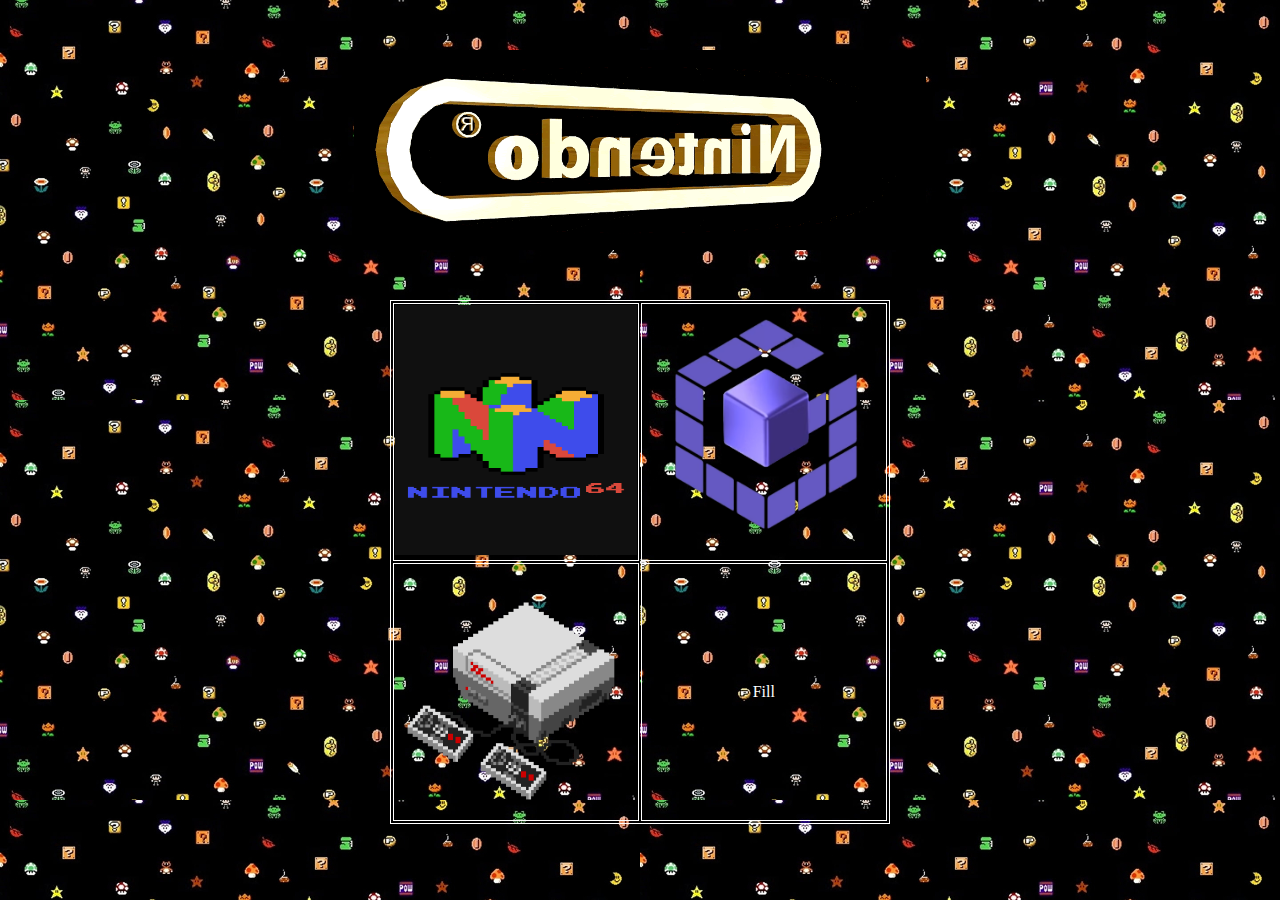
<file: index.html>
<!DOCTYPE html>
<html lang="en">
<head>
    <meta charset="UTF-8">
    <meta http-equiv="X-UA-Compatible" content="IE=edge">
    <meta name="viewport" content="width=device-width, initial-scale=1.0">
    <title>Retro Consoles</title>
    <link rel="stylesheet" href="styles/main.css">
</head>
<body>

    <div class="logo-container">
        <img src="img/nintendo-logo.gif" alt="Nintendo Logo" class="logo">
    </div>
    <div class="nav">
        <table class="mainTable">
            <tr>
                <td class="main_td"><a href="n64.html"><img src="img/nintendo-nav-logo.png" alt="Nintendo 64 Logo"></a></td>
                <td class="main_td"><a href="gamecube.html"><img src="img/gc-nav-logo.png" alt="Gamecube Logo"></a></td>
            </tr>
            <tr>
                <td class="main_td"><a href="NES.html"><img src="img/NES_console.png" alt="Nintendo Entertainment System"></a></td>
                <td class="main_td"><a>Fill</a></td>
            </tr>
        </table>
    </div>
</body>
</html>
</file>
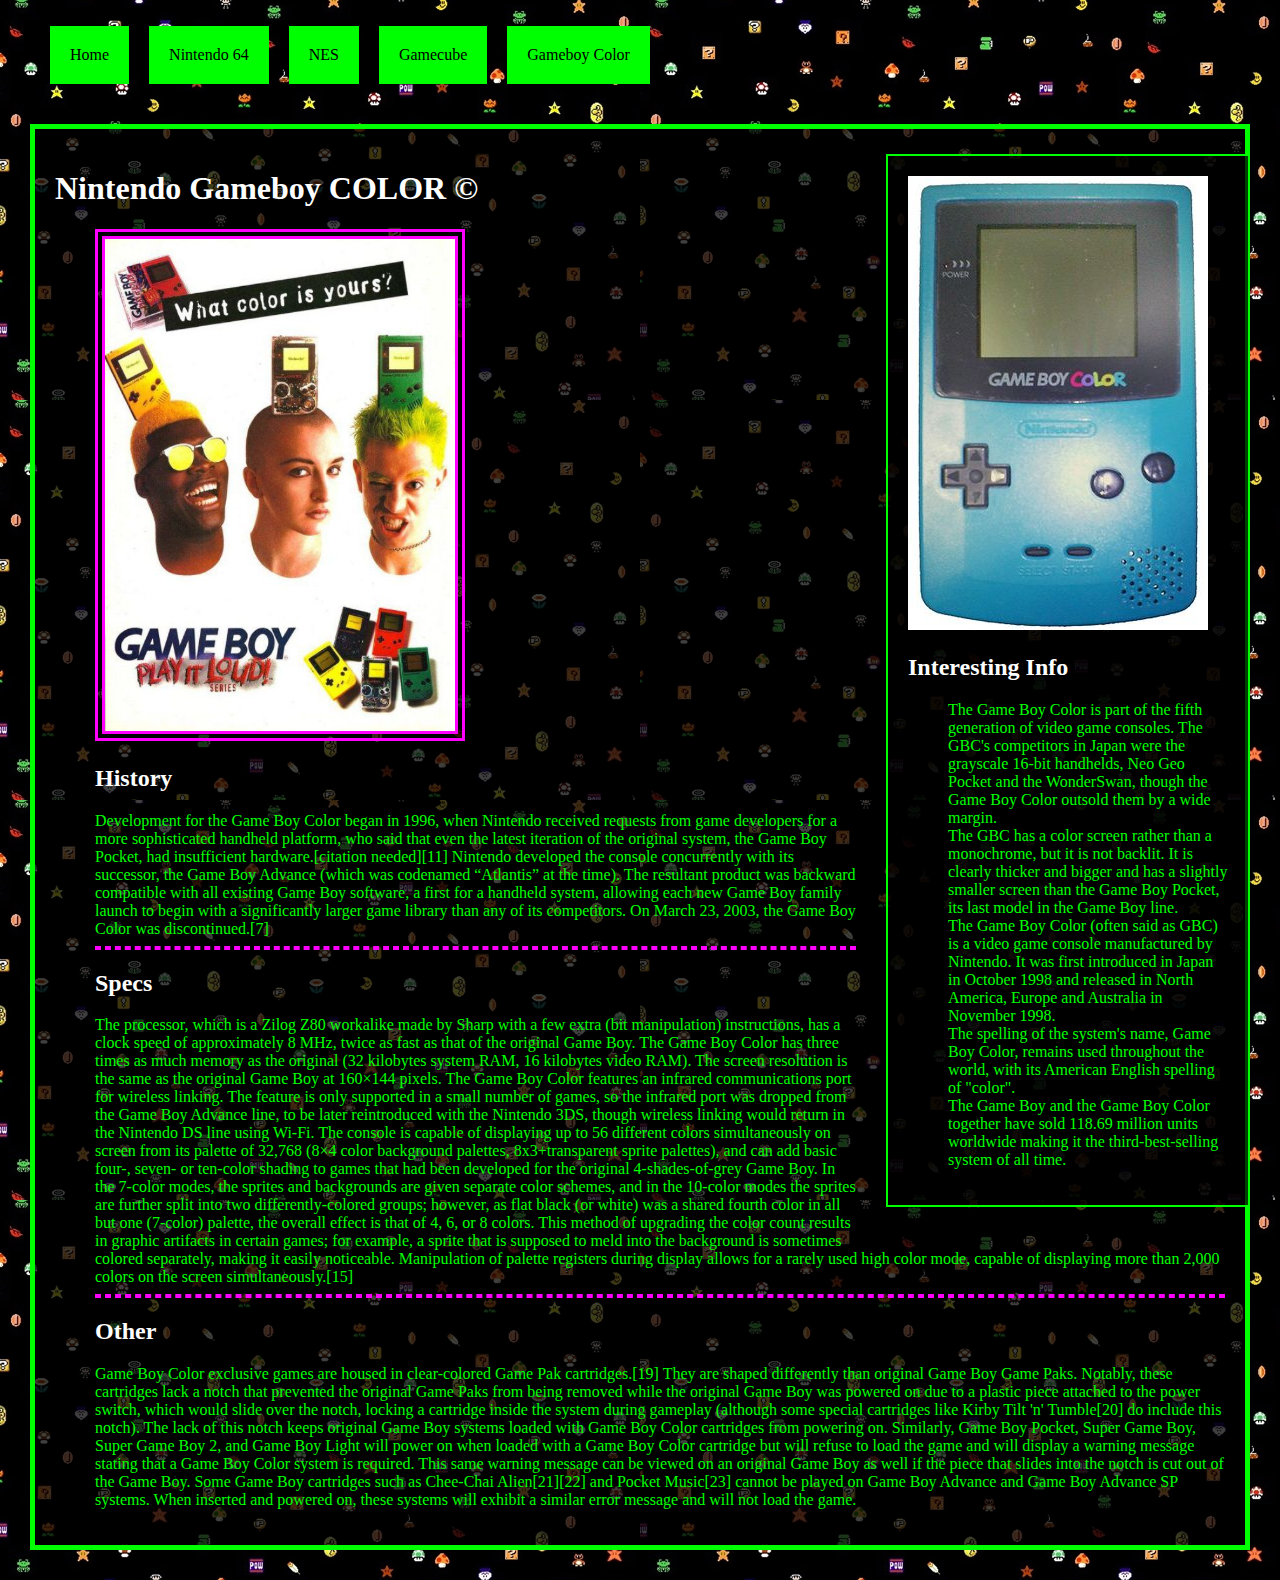
<file: gameboy.html>
<!DOCTYPE html>
<html lang="en">
<head>
    <meta charset="UTF-8">
    <meta http-equiv="X-UA-Compatible" content="IE=edge">
    <meta name="viewport" content="width=device-width, initial-scale=1.0">
    <title>Gameboy Color</title>
    <link rel="stylesheet" href="styles/main.css">
    <link rel="stylesheet" href="styles/gameboy.css">
</head>
<body>
    <header class="game-header">
        <nav>
            <ul class="game-nav-list">
                <a href="index.html"><li class="game-nav-list-item">Home</li></a>
                <a href="n64.html"><li class="game-nav-list-item">Nintendo 64</li></a>
                <a href="NES.html"><li class="game-nav-list-item">NES</li></a>
                <a href="gamecube.html"><li class="game-nav-list-item">Gamecube</li></a>
                <a href="gameboy.html"><li class="game-nav-list-item">Gameboy Color</li></a>
            </ul>
        </nav>
    </header>
    <main class="game-main">
        <aside class="game-aside">
            <img src="img/gameboy_console.jpeg" alt="Handheld game boy console" class="n64-console-img">
            <div class="game-funFacts">
                <h2 class="game-funFacts-header">Interesting Info</h2>
                <ul class="game-funFacts-list">
                    <li>The Game Boy Color is part of the fifth generation of video game consoles. The GBC's competitors in Japan were the grayscale 16-bit handhelds, Neo Geo Pocket and the WonderSwan, though the Game Boy Color outsold them by a wide margin.</li>
                    <li>The GBC has a color screen rather than a monochrome, but it is not backlit. It is clearly thicker and bigger and has a slightly smaller screen than the Game Boy Pocket, its last model in the Game Boy line.</li>
                    <li>The Game Boy Color (often said as GBC) is a video game console manufactured by Nintendo. It was first introduced in Japan in October 1998 and released in North America, Europe and Australia in November 1998.</li>
                    <li>The spelling of the system's name, Game Boy Color, remains used throughout the world, with its American English spelling of "color".</li>
                    <li>The Game Boy and the Game Boy Color together have sold 118.69 million units worldwide making it the third-best-selling system of all time.</li>
                </ul>
            </div>
        </aside>
        <div class="game-main-content">
            <h1 class="game-main-content-header">Nintendo Gameboy COLOR &copy</h1>
            <ul class="game-main-content-list">
                <li>
                    <img class="img" src="img/gameboy-ad.jpeg">
                    <h2>History</h2>
                    <p>Development for the Game Boy Color began in 1996, when Nintendo received requests from game developers for a more sophisticated handheld platform, who said that even the latest iteration of the original system, the Game Boy Pocket, had insufficient hardware.[citation needed][11] Nintendo developed the console concurrently with its successor, the Game Boy Advance (which was codenamed “Atlantis” at the time). The resultant product was backward compatible with all existing Game Boy software, a first for a handheld system, allowing each new Game Boy family launch to begin with a significantly larger game library than any of its competitors. On March 23, 2003, the Game Boy Color was discontinued.[7]</p>
                </li>
                <hr>
                <li>
                    <h2>Specs</h2>
                    <p>The processor, which is a Zilog Z80 workalike made by Sharp with a few extra (bit manipulation) instructions, has a clock speed of approximately 8 MHz, twice as fast as that of the original Game Boy. The Game Boy Color has three times as much memory as the original (32 kilobytes system RAM, 16 kilobytes video RAM). The screen resolution is the same as the original Game Boy at 160×144 pixels.  The Game Boy Color features an infrared communications port for wireless linking. The feature is only supported in a small number of games, so the infrared port was dropped from the Game Boy Advance line, to be later reintroduced with the Nintendo 3DS, though wireless linking would return in the Nintendo DS line using Wi-Fi. The console is capable of displaying up to 56 different colors simultaneously on screen from its palette of 32,768 (8×4 color background palettes, 8x3+transparent sprite palettes), and can add basic four-, seven- or ten-color shading to games that had been developed for the original 4-shades-of-grey Game Boy. In the 7-color modes, the sprites and backgrounds are given separate color schemes, and in the 10-color modes the sprites are further split into two differently-colored groups; however, as flat black (or white) was a shared fourth color in all but one (7-color) palette, the overall effect is that of 4, 6, or 8 colors. This method of upgrading the color count results in graphic artifacts in certain games; for example, a sprite that is supposed to meld into the background is sometimes colored separately, making it easily noticeable. Manipulation of palette registers during display allows for a rarely used high color mode, capable of displaying more than 2,000 colors on the screen simultaneously.[15]</p>
                </li>
                <hr>
                <li>
                    <h2>Other</h2>
                    <p>Game Boy Color exclusive games are housed in clear-colored Game Pak cartridges.[19] They are shaped differently than original Game Boy Game Paks. Notably, these cartridges lack a notch that prevented the original Game Paks from being removed while the original Game Boy was powered on due to a plastic piece attached to the power switch, which would slide over the notch, locking a cartridge inside the system during gameplay (although some special cartridges like Kirby Tilt 'n' Tumble[20] do include this notch). The lack of this notch keeps original Game Boy systems loaded with Game Boy Color cartridges from powering on. Similarly, Game Boy Pocket, Super Game Boy, Super Game Boy 2, and Game Boy Light will power on when loaded with a Game Boy Color cartridge but will refuse to load the game and will display a warning message stating that a Game Boy Color system is required. This same warning message can be viewed on an original Game Boy as well if the piece that slides into the notch is cut out of the Game Boy. Some Game Boy cartridges such as Chee-Chai Alien[21][22] and Pocket Music[23] cannot be played on Game Boy Advance and Game Boy Advance SP systems. When inserted and powered on, these systems will exhibit a similar error message and will not load the game.</p>
                </li>
            </ul>
        </div>
    </main>
</body>
</html>
</file>
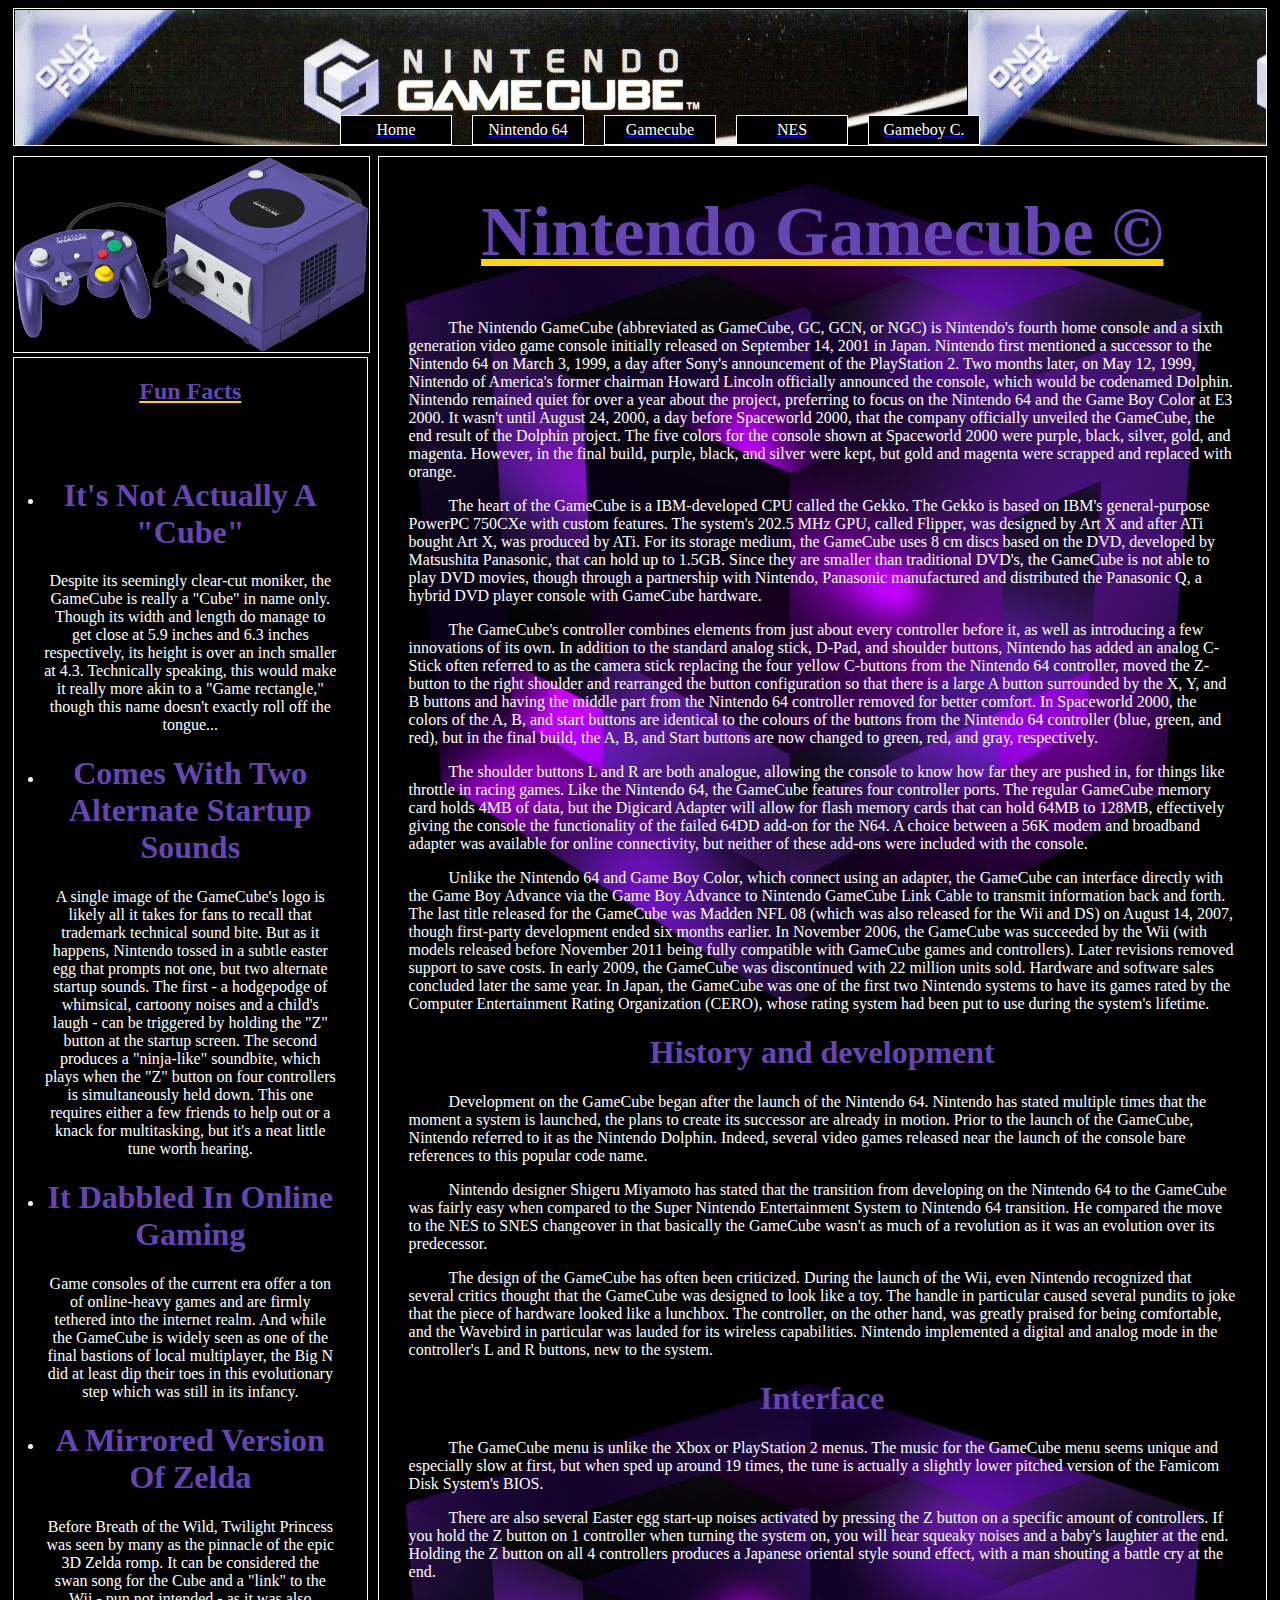
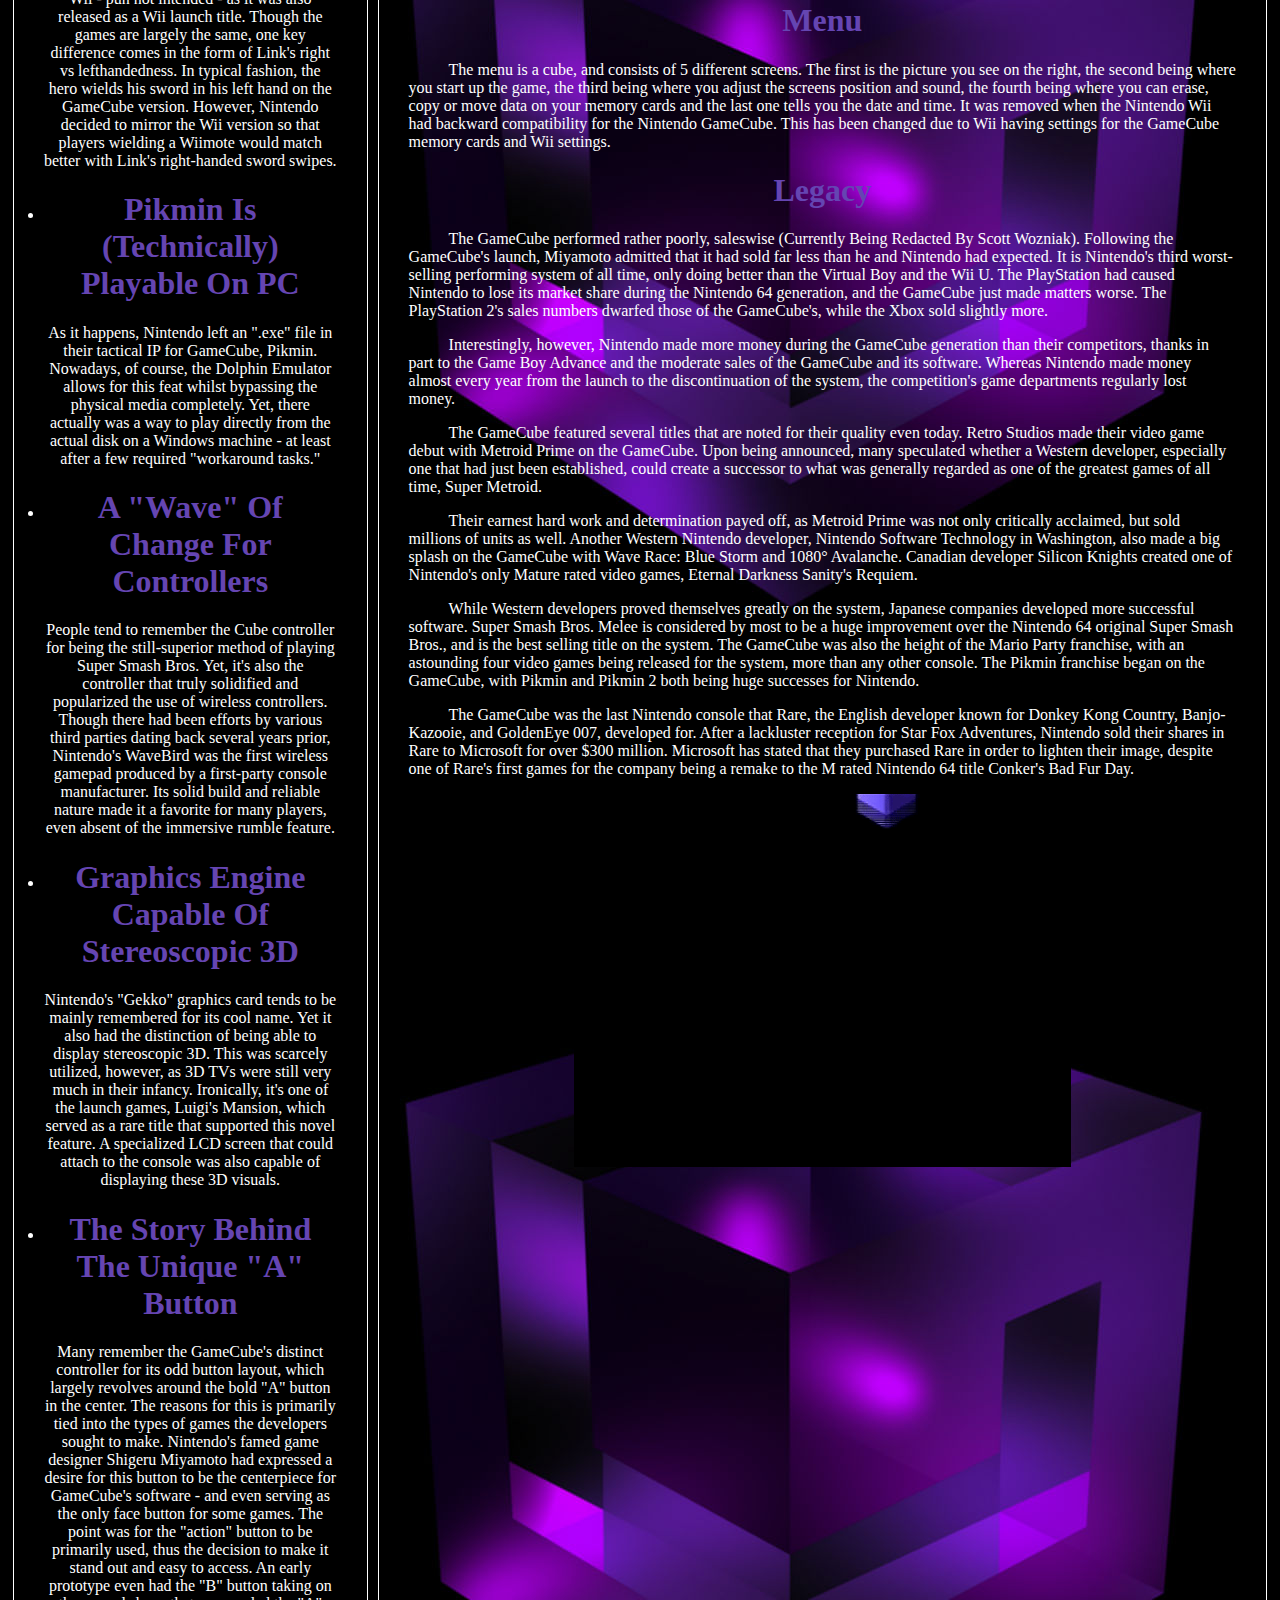
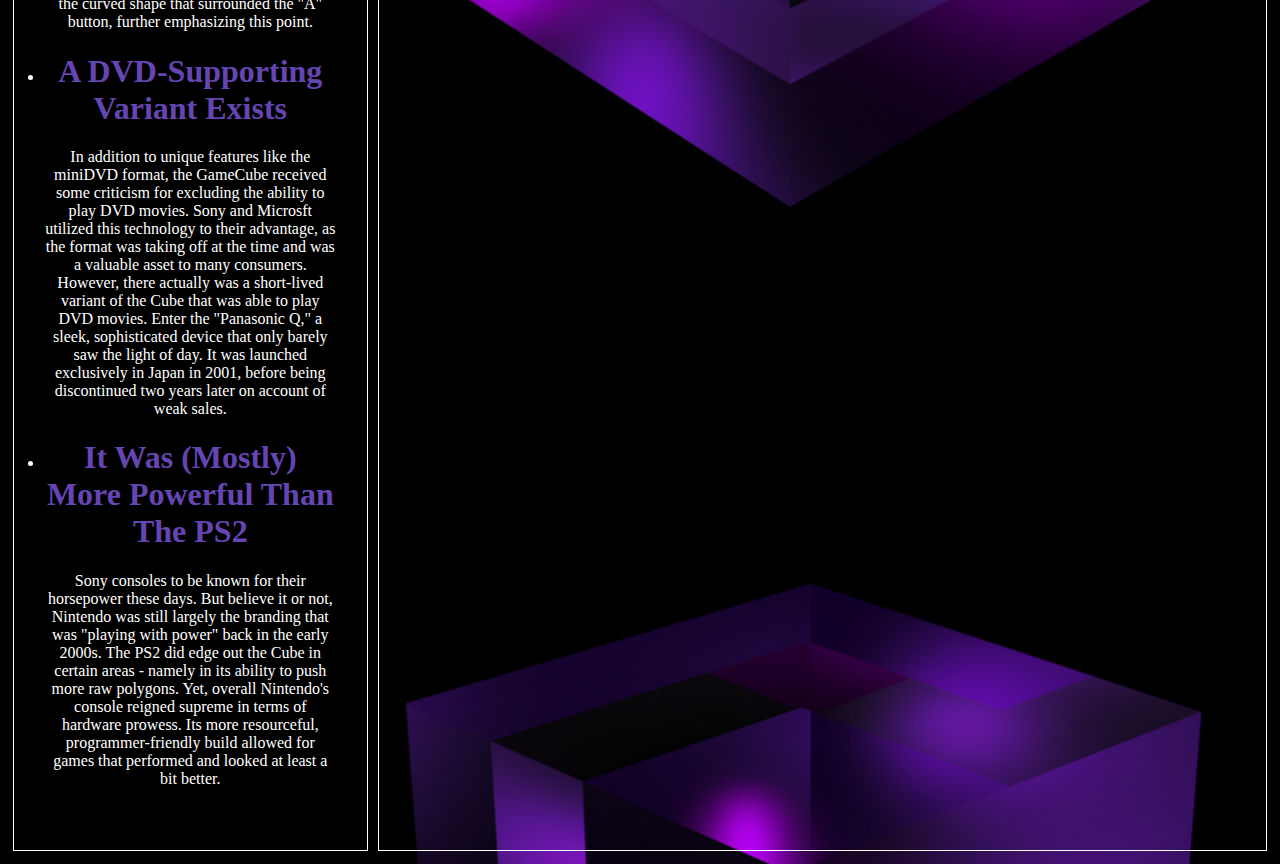
<file: gamecube.html>
<!DOCTYPE html>
<html lang="en">
<head>
    <meta charset="UTF-8">
    <meta http-equiv="X-UA-Compatible" content="IE=edge">
    <meta name="viewport" content="width=device-width, initial-scale=1.0">
    <title>Nintendo Gamecube</title>
    <link rel="stylesheet" href="styles/gc.css">
</head>
<body>
    <header class="gc-header">
        <nav>
            <ul class="gc-nav-list">
                <a href="index.html"><li class="gc-nav-list-item">Home</li></a>
                <a href="n64.html"><li class="gc-nav-list-item">Nintendo 64</li></a>
                <a href="gamecube.html"><li class="gc-nav-list-item">Gamecube</li></a>
                <a href="NES.html"><li class="gc-nav-list-item">NES</li></a>
                <a href="#"><li class="gc-nav-list-item">Gameboy C.</li></a>
            </ul>
        </nav>
    </header>
    <main>
        <aside>
            <img src="img/gc-console.png" alt="Gamecube" class="gc-console-img">
            <div class="gc-funFacts"><h2 class="gc-funFacts-header">Fun Facts</h2>
                <ul class="gc-funFacts-list">
                    <li><h1>It's Not Actually A "Cube"</h1><p>
                        Despite its seemingly clear-cut moniker, the GameCube is really a "Cube" in name only. Though its width and length do manage to get close at 5.9 inches and 6.3 inches respectively, its height is over an inch smaller at 4.3. Technically speaking, this would make it really more akin to a "Game rectangle," though this name doesn't exactly roll off the tongue...
                    </p></li>
                    <li><h1>Comes With Two Alternate Startup Sounds</h1><p>
                        A single image of the GameCube's logo is likely all it takes for fans to recall that trademark technical sound bite. But as it happens, Nintendo tossed in a subtle easter egg that prompts not one, but two alternate startup sounds. The first - a hodgepodge of whimsical, cartoony noises and a child's laugh - can be triggered by holding the "Z" button at the startup screen. The second produces a "ninja-like" soundbite, which plays when the "Z" button on four controllers is simultaneously held down. This one requires either a few friends to help out or a knack for multitasking, but it's a neat little tune worth hearing.
                    </p></li>
                    <li><h1>It Dabbled In Online Gaming</h1><p>
                        Game consoles of the current era offer a ton of online-heavy games and are firmly tethered into the internet realm. And while the GameCube is widely seen as one of the final bastions of local multiplayer, the Big N did at least dip their toes in this evolutionary step which was still in its infancy.
                    </p></li>
                    <li><h1>A Mirrored Version Of Zelda</h1><p>
                        Before Breath of the Wild, Twilight Princess was seen by many as the pinnacle of the epic 3D Zelda romp. It can be considered the swan song for the Cube and a "link" to the Wii - pun not intended - as it was also released as a Wii launch title. Though the games are largely the same, one key difference comes in the form of Link's right vs lefthandedness. In typical fashion, the hero wields his sword in his left hand on the GameCube version. However, Nintendo decided to mirror the Wii version so that players wielding a Wiimote would match better with Link's right-handed sword swipes.
                    </p></li>
                    <li><h1>Pikmin Is (Technically) Playable On PC</h1><p>
                        As it happens, Nintendo left an ".exe" file in their tactical IP for GameCube, Pikmin. Nowadays, of course, the Dolphin Emulator allows for this feat whilst bypassing the physical media completely. Yet, there actually was a way to play directly from the actual disk on a Windows machine - at least after a few required "workaround tasks."
                    </p></li>
                    <li><h1>A "Wave" Of Change For Controllers</h1><p>
                        People tend to remember the Cube controller for being the still-superior method of playing Super Smash Bros. Yet, it's also the controller that truly solidified and popularized the use of wireless controllers. Though there had been efforts by various third parties dating back several years prior, Nintendo's WaveBird was the first wireless gamepad produced by a first-party console manufacturer. Its solid build and reliable nature made it a favorite for many players, even absent of the immersive rumble feature.
                    </p></li>
                    <li><h1>Graphics Engine Capable Of Stereoscopic 3D</h1><p>
                        Nintendo's "Gekko" graphics card tends to be mainly remembered for its cool name. Yet it also had the distinction of being able to display stereoscopic 3D. This was scarcely utilized, however, as 3D TVs were still very much in their infancy. Ironically, it's one of the launch games, Luigi's Mansion, which served as a rare title that supported this novel feature. A specialized LCD screen that could attach to the console was also capable of displaying these 3D visuals.
                    </p></li>
                    <li><h1>The Story Behind The Unique "A" Button</h1><p>
                        Many remember the GameCube's distinct controller for its odd button layout, which largely revolves around the bold "A" button in the center. The reasons for this is primarily tied into the types of games the developers sought to make. Nintendo's famed game designer Shigeru Miyamoto had expressed a desire for this button to be the centerpiece for GameCube's software - and even serving as the only face button for some games. The point was for the "action" button to be primarily used, thus the decision to make it stand out and easy to access. An early prototype even had the "B" button taking on the curved shape that surrounded the "A" button, further emphasizing this point.
                    </p></li>
                    <li><h1>A DVD-Supporting Variant Exists</h1><p>
                        In addition to unique features like the miniDVD format, the GameCube received some criticism for excluding the ability to play DVD movies. Sony and Microsft utilized this technology to their advantage, as the format was taking off at the time and was a valuable asset to many consumers. However, there actually was a short-lived variant of the Cube that was able to play DVD movies. Enter the "Panasonic Q," a sleek, sophisticated device that only barely saw the light of day. It was launched exclusively in Japan in 2001, before being discontinued two years later on account of weak sales.
                    </p></li>
                    <li><h1>It Was (Mostly) More Powerful Than The PS2</h1><p>
                        Sony consoles to be known for their horsepower these days. But believe it or not, Nintendo was still largely the branding that was "playing with power" back in the early 2000s. The PS2 did edge out the Cube in certain areas - namely in its ability to push more raw polygons. Yet, overall Nintendo's console reigned supreme in terms of hardware prowess. Its more resourceful, programmer-friendly build allowed for games that performed and looked at least a bit better.
                    </p></li>
                </ul>
            </div>

        </aside>
        <div class="gc-main-content">
             <h1 class="gc-main-content-header">Nintendo Gamecube &copy</h1>
                  <p class="tab">The Nintendo GameCube (abbreviated as GameCube, GC, GCN, or NGC) is Nintendo's fourth home console and a sixth generation video game console initially released on September 14, 2001 in Japan. Nintendo first mentioned a successor to the Nintendo 64 on March 3, 1999, a day after Sony's announcement of the PlayStation 2. Two months later, on May 12, 1999, Nintendo of America's former chairman Howard Lincoln officially announced the console, which would be codenamed Dolphin. Nintendo remained quiet for over a year about the project, preferring to focus on the Nintendo 64 and the Game Boy Color at E3 2000. It wasn't until August 24, 2000, a day before Spaceworld 2000, that the company officially unveiled the GameCube, the end result of the Dolphin project. The five colors for the console shown at Spaceworld 2000 were purple, black, silver, gold, and magenta. However, in the final build, purple, black, and silver were kept, but gold and magenta were scrapped and replaced with orange.</p>
                  <p class="tab">The heart of the GameCube is a IBM-developed CPU called the Gekko. The Gekko is based on IBM's general-purpose PowerPC 750CXe with custom features. The system's 202.5 MHz GPU, called Flipper, was designed by Art X and after ATi bought Art X, was produced by ATi. For its storage medium, the GameCube uses 8 cm discs based on the DVD, developed by Matsushita Panasonic, that can hold up to 1.5GB. Since they are smaller than traditional DVD's, the GameCube is not able to play DVD movies, though through a partnership with Nintendo, Panasonic manufactured and distributed the Panasonic Q, a hybrid DVD player console with GameCube hardware.</p>
                  <p class="tab">The GameCube's controller combines elements from just about every controller before it, as well as introducing a few innovations of its own. In addition to the standard analog stick, D-Pad, and shoulder buttons, Nintendo has added an analog C-Stick often referred to as the camera stick replacing the four yellow C-buttons from the Nintendo 64 controller, moved the Z-button to the right shoulder and rearranged the button configuration so that there is a large A button surrounded by the X, Y, and B buttons and having the middle part from the Nintendo 64 controller removed for better comfort. In Spaceworld 2000, the colors of the A, B, and start buttons are identical to the colours of the buttons from the Nintendo 64 controller (blue, green, and red), but in the final build, the A, B, and Start buttons are now changed to green, red, and gray, respectively.</p>
                  <p class="tab">The shoulder buttons L and R are both analogue, allowing the console to know how far they are pushed in, for things like throttle in racing games. Like the Nintendo 64, the GameCube features four controller ports. The regular GameCube memory card holds 4MB of data, but the Digicard Adapter will allow for flash memory cards that can hold 64MB to 128MB, effectively giving the console the functionality of the failed 64DD add-on for the N64. A choice between a 56K modem and broadband adapter was available for online connectivity, but neither of these add-ons were included with the console.</p>
                  <p class="tab">Unlike the Nintendo 64 and Game Boy Color, which connect using an adapter, the GameCube can interface directly with the Game Boy Advance via the Game Boy Advance to Nintendo GameCube Link Cable to transmit information back and forth. The last title released for the GameCube was Madden NFL 08 (which was also released for the Wii and DS) on August 14, 2007, though first-party development ended six months earlier. In November 2006, the GameCube was succeeded by the Wii (with models released before November 2011 being fully compatible with GameCube games and controllers). Later revisions removed support to save costs. In early 2009, the GameCube was discontinued with 22 million units sold. Hardware and software sales concluded later the same year. In Japan, the GameCube was one of the first two Nintendo systems to have its games rated by the Computer Entertainment Rating Organization (CERO), whose rating system had been put to use during the system's lifetime.</p>
             <h1>History and development</h1>
                  <p class="tab">Development on the GameCube began after the launch of the Nintendo 64. Nintendo has stated multiple times that the moment a system is launched, the plans to create its successor are already in motion. Prior to the launch of the GameCube, Nintendo referred to it as the Nintendo Dolphin. Indeed, several video games released near the launch of the console bare references to this popular code name.</p>
                  <p class="tab">Nintendo designer Shigeru Miyamoto has stated that the transition from developing on the Nintendo 64 to the GameCube was fairly easy when compared to the Super Nintendo Entertainment System to Nintendo 64 transition. He compared the move to the NES to SNES changeover in that basically the GameCube wasn't as much of a revolution as it was an evolution over its predecessor.</p>
                  <p class="tab">The design of the GameCube has often been criticized. During the launch of the Wii, even Nintendo recognized that several critics thought that the GameCube was designed to look like a toy. The handle in particular caused several pundits to joke that the piece of hardware looked like a lunchbox. The controller, on the other hand, was greatly praised for being comfortable, and the Wavebird in particular was lauded for its wireless capabilities. Nintendo implemented a digital and analog mode in the controller's L and R buttons, new to the system.</p>
             <h1>Interface</h1>
                <p class="tab">The GameCube menu is unlike the Xbox or PlayStation 2 menus. The music for the GameCube menu seems unique and especially slow at first, but when sped up around 19 times, the tune is actually a slightly lower pitched version of the Famicom Disk System's BIOS.</p>
               <p class="tab">There are also several Easter egg start-up noises activated by pressing the Z button on a specific amount of controllers. If you hold the Z button on 1 controller when turning the system on, you will hear squeaky noises and a baby's laughter at the end. Holding the Z button on all 4 controllers produces a Japanese oriental style sound effect, with a man shouting a battle cry at the end.</p>
                <h1>Menu</h1>
                <p class="tab">The menu is a cube, and consists of 5 different screens. The first is the picture you see on the right, the second being where you start up the game, the third being where you adjust the screens position and sound, the fourth being where you can erase, copy or move data on your memory cards and the last one tells you the date and time. It was removed when the Nintendo Wii had backward compatibility for the Nintendo GameCube. This has been changed due to Wii having settings for the GameCube memory cards and Wii settings.</p>
             <h1>Legacy</h1>
                <p class="tab">The GameCube performed rather poorly, saleswise (Currently Being Redacted By Scott Wozniak). Following the GameCube's launch, Miyamoto admitted that it had sold far less than he and Nintendo had expected. It is Nintendo's third worst-selling performing system of all time, only doing better than the Virtual Boy and the Wii U. The PlayStation had caused Nintendo to lose its market share during the Nintendo 64 generation, and the GameCube just made matters worse. The PlayStation 2's sales numbers dwarfed those of the GameCube's, while the Xbox sold slightly more.</p>
                <p class="tab">Interestingly, however, Nintendo made more money during the GameCube generation than their competitors, thanks in part to the Game Boy Advance and the moderate sales of the GameCube and its software. Whereas Nintendo made money almost every year from the launch to the discontinuation of the system, the competition's game departments regularly lost money.</p>
                <p class="tab">The GameCube featured several titles that are noted for their quality even today. Retro Studios made their video game debut with Metroid Prime on the GameCube. Upon being announced, many speculated whether a Western developer, especially one that had just been established, could create a successor to what was generally regarded as one of the greatest games of all time, Super Metroid.</p>
                <p class="tab">Their earnest hard work and determination payed off, as Metroid Prime was not only critically acclaimed, but sold millions of units as well. Another Western Nintendo developer, Nintendo Software Technology in Washington, also made a big splash on the GameCube with Wave Race: Blue Storm and 1080° Avalanche. Canadian developer Silicon Knights created one of Nintendo's only Mature rated video games, Eternal Darkness Sanity's Requiem.</p>
                <p class="tab">While Western developers proved themselves greatly on the system, Japanese companies developed more successful software. Super Smash Bros. Melee is considered by most to be a huge improvement over the Nintendo 64 original Super Smash Bros., and is the best selling title on the system. The GameCube was also the height of the Mario Party franchise, with an astounding four video games being released for the system, more than any other console. The Pikmin franchise began on the GameCube, with Pikmin and Pikmin 2 both being huge successes for Nintendo.</p>
                <p class="tab">The GameCube was the last Nintendo console that Rare, the English developer known for Donkey Kong Country, Banjo-Kazooie, and GoldenEye 007, developed for. After a lackluster reception for Star Fox Adventures, Nintendo sold their shares in Rare to Microsoft for over $300 million. Microsoft has stated that they purchased Rare in order to lighten their image, despite one of Rare's first games for the company being a remake to the M rated Nintendo 64 title Conker's Bad Fur Day.</p>
            <img src="img/gc-content.gif" alt="" class="gc-content-gif">

        </div>
    </main>
</body>
</html>
</file>
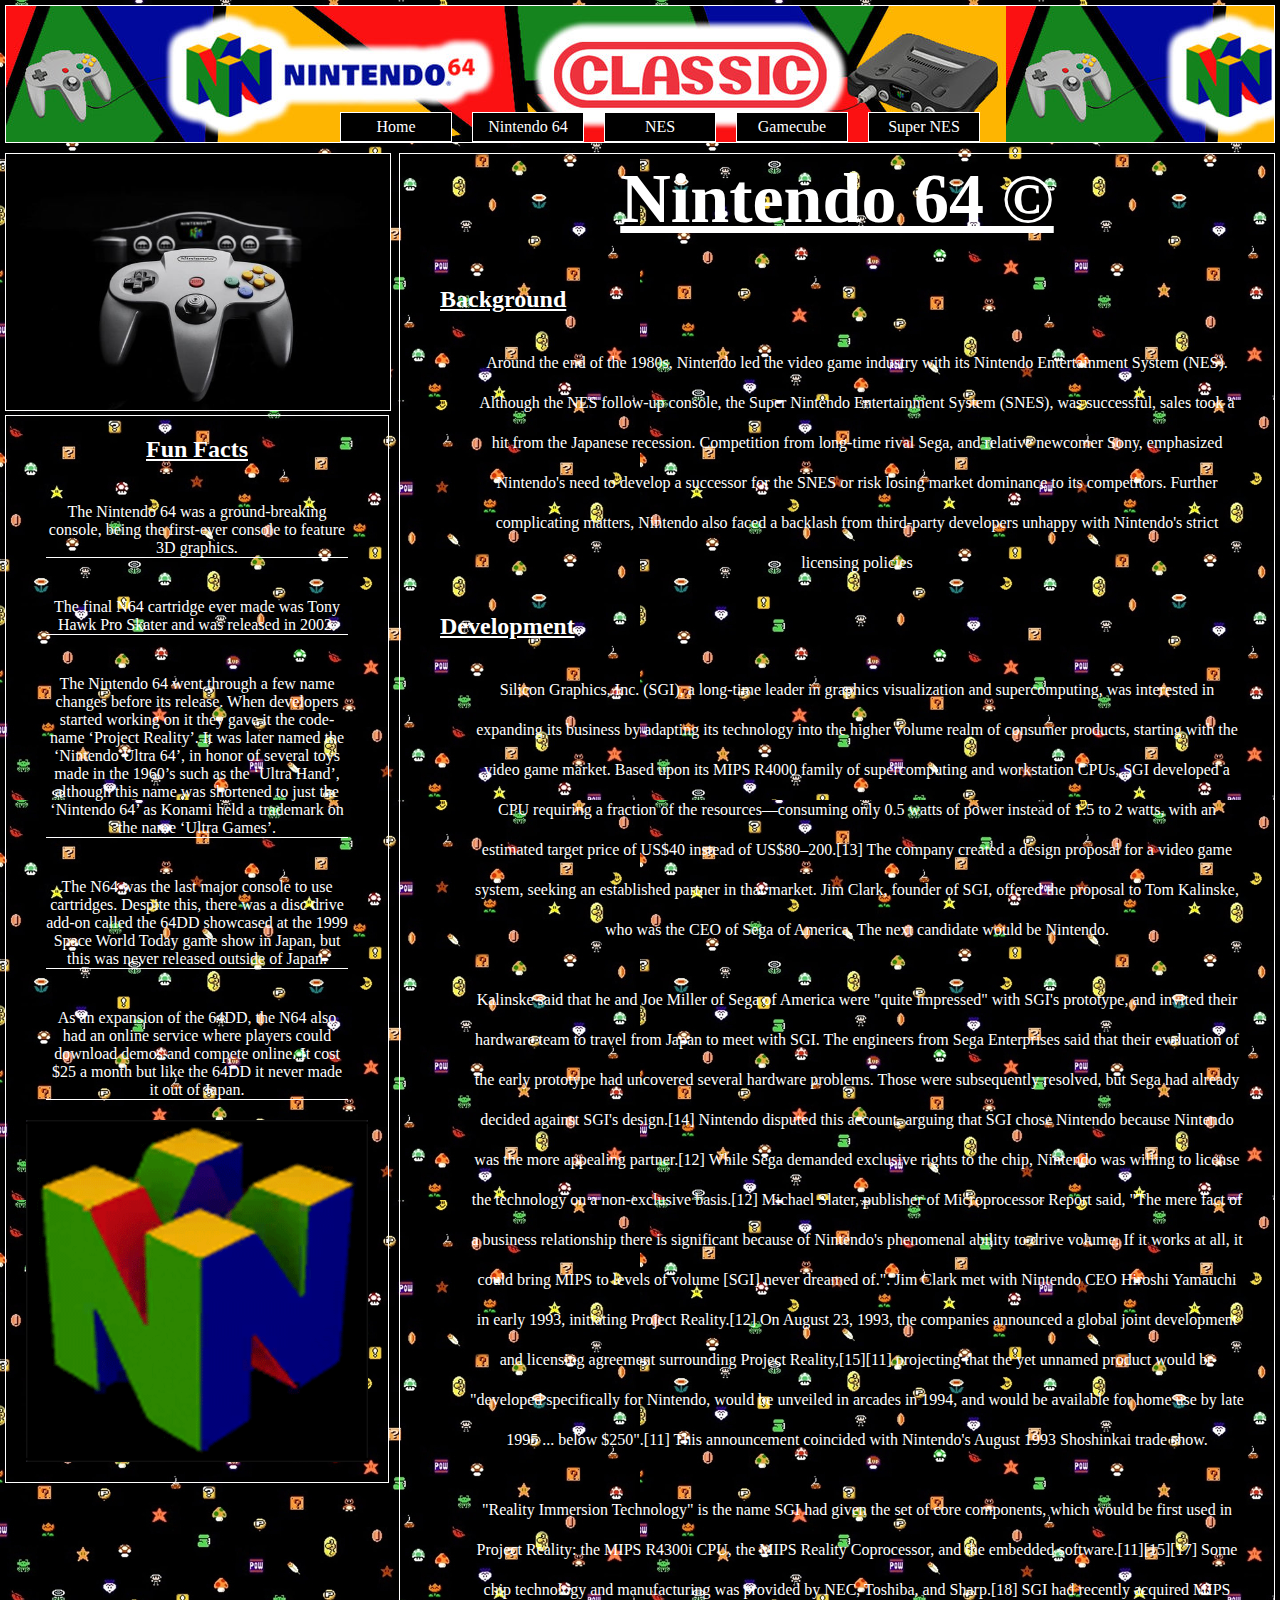
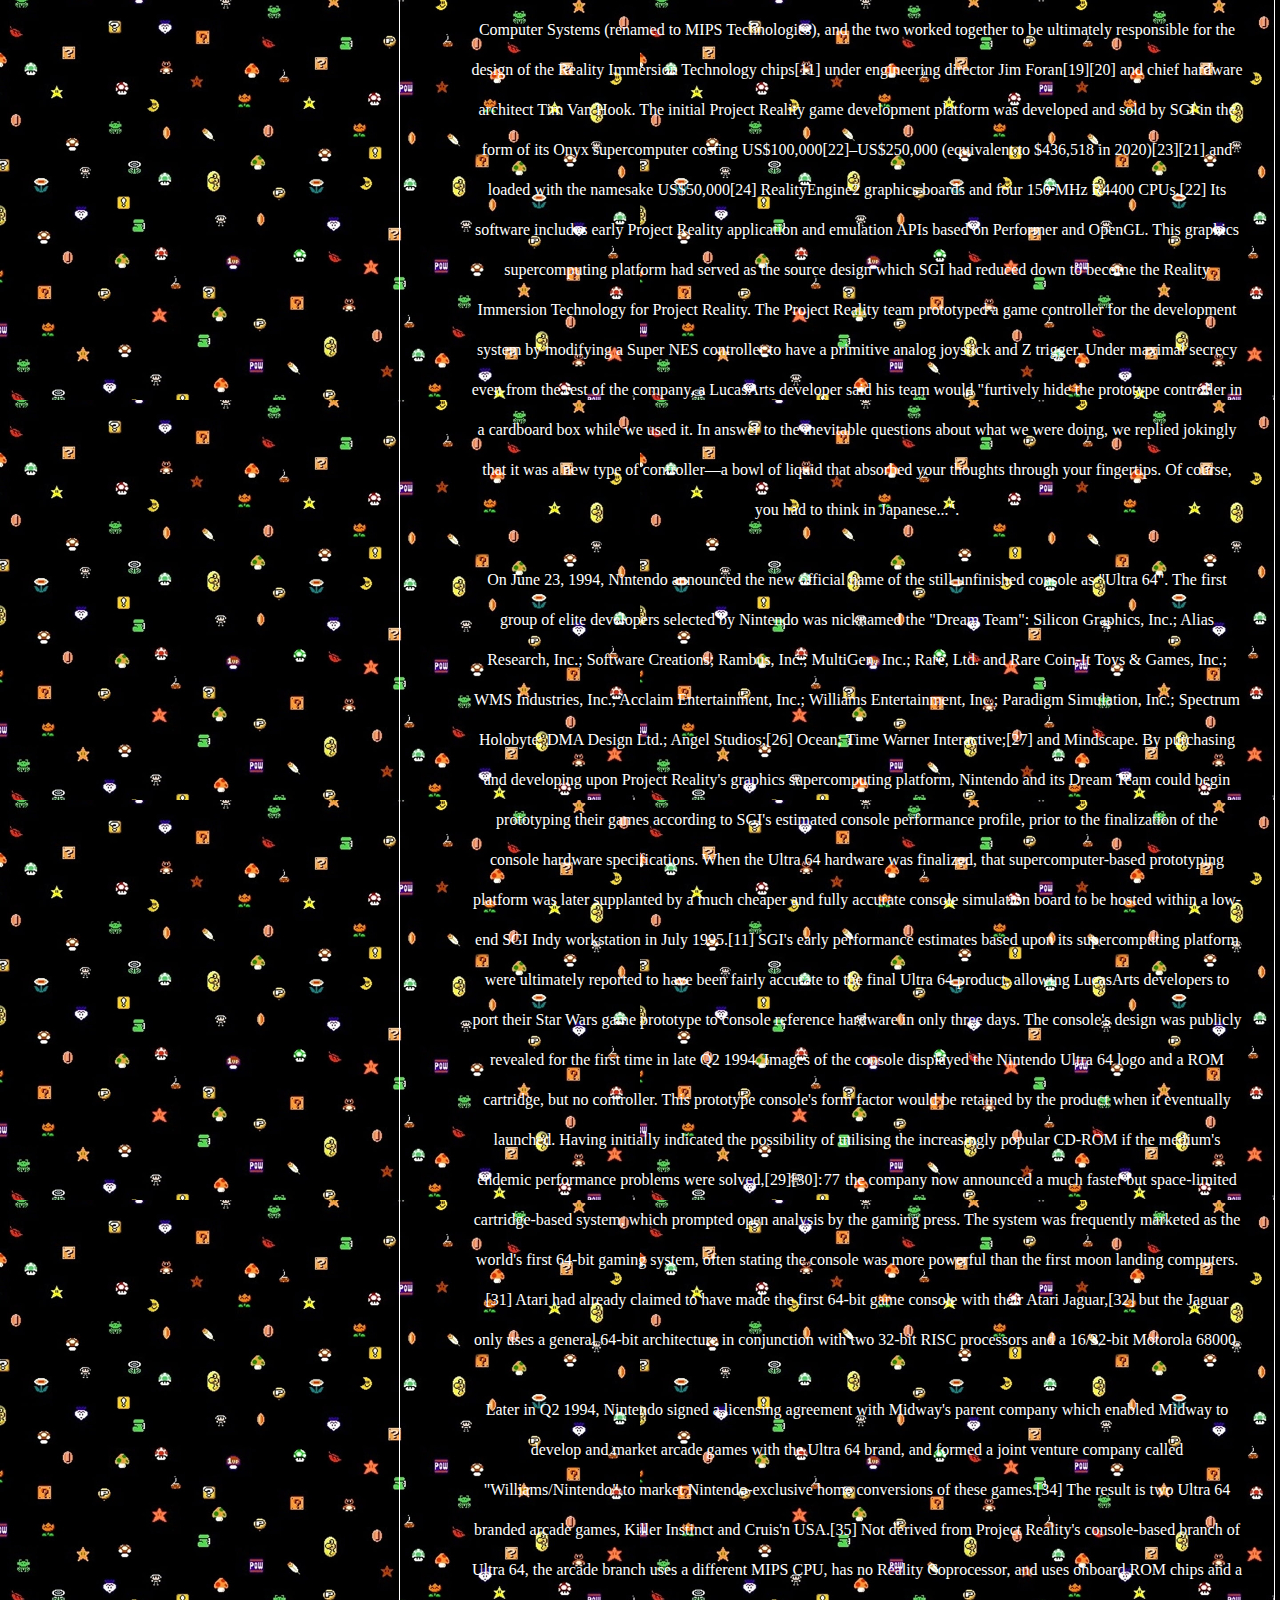
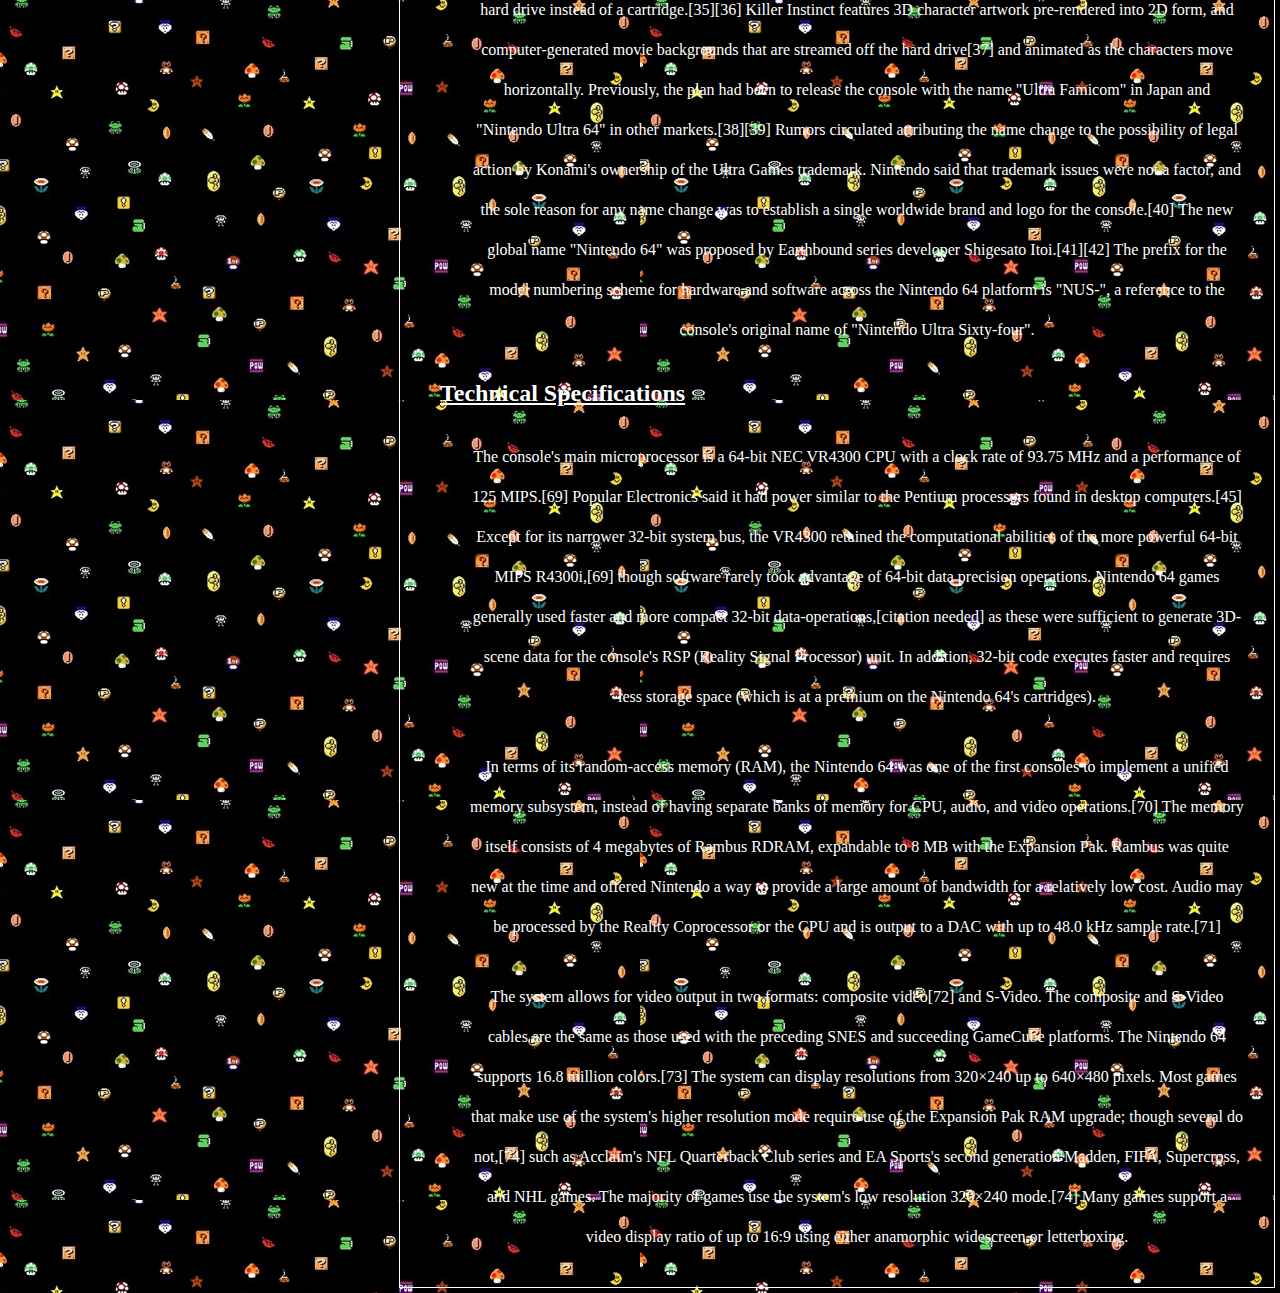
<file: n64.html>
<!DOCTYPE html>
<html lang="en">
<head>
    <meta charset="UTF-8">
    <meta http-equiv="X-UA-Compatible" content="IE=edge">
    <meta name="viewport" content="width=device-width, initial-scale=1.0">
    <title>Nintendo 64</title>
    <link rel="stylesheet" href="styles/main.css">
    <link rel="stylesheet" href="styles/n64.css">
</head>
<body>
    <header class="n64-header">
        <nav>
            <ul class="n64-nav-list">
                <a href="index.html"><li class="n64-nav-list-item">Home</li></a>
                <a href="n64.html"><li class="n64-nav-list-item">Nintendo 64</li></a>
                <a href="NES.html"><li class="n64-nav-list-item">NES</li></a>
                <a href="gamecube.html"><li class="n64-nav-list-item">Gamecube</li></a>
                <a href="superNES.html"><li class="n64-nav-list-item">Super NES</li></a>
            </ul>
        </nav>
    </header>
    <main class="n64-main">
        <aside class="n64-aside">
            <img src="img/n64-console.jpg" alt="Nintendo 64 console" class="n64-console-img">
            <div class="n64-funFacts">
                <h2 class="n64-funFacts-header">Fun Facts</h2>
                <ul class="n64-funFacts-list">
                    <li>The Nintendo 64 was a ground-breaking console, being the first-ever console to feature 3D graphics.</li>
                    <li>The final N64 cartridge ever made was Tony Hawk Pro Skater and was released in 2002.</li>
                    <li>The Nintendo 64 went through a few name changes before its release. When developers started working on it they gave it the code-name ‘Project Reality’. It was later named the ‘Nintendo Ultra 64’, in honor of several toys made in the 1960’s such as the ‘Ultra Hand’, although this name was shortened to just the ‘Nintendo 64’ as Konami held a trademark on the name ‘Ultra Games’.</li>
                    <li>The N64 was the last major console to use cartridges. Despite this, there was a disc drive add-on called the 64DD showcased at the 1999 Space World Today game show in Japan, but this was never released outside of Japan.</li>
                    <li>As an expansion of the 64DD, the N64 also had an online service where players could download demos and compete online. It cost $25 a month but like the 64DD it never made it out of Japan.</li>
                    <img src="img/nintendo.gif" alt="">
                </ul>
            </div>
        </aside>
        <div class="n64-main-content">
            <h1 class="n64-main-content-header">Nintendo 64 &copy</h1>
            <ul class="n64-main-content-list">
                <li>
                    <h2>Background</h2>
                    <p>Around the end of the 1980s, Nintendo led the video game industry with its Nintendo Entertainment System (NES). Although the NES follow-up console, the Super Nintendo Entertainment System (SNES), was successful, sales took a hit from the Japanese recession. Competition from long-time rival Sega, and relative newcomer Sony, emphasized Nintendo's need to develop a successor for the SNES or risk losing market dominance to its competitors. Further complicating matters, Nintendo also faced a backlash from third-party developers unhappy with Nintendo's strict licensing policies</p>
                </li>
                <li>
                    <h2>Development</h2>
                    <p>Silicon Graphics, Inc. (SGI), a long-time leader in graphics visualization and supercomputing, was interested in expanding its business by adapting its technology into the higher volume realm of consumer products, starting with the video game market. Based upon its MIPS R4000 family of supercomputing and workstation CPUs, SGI developed a CPU requiring a fraction of the resources—consuming only 0.5 watts of power instead of 1.5 to 2 watts, with an estimated target price of US$40 instead of US$80–200.[13] The company created a design proposal for a video game system, seeking an established partner in that market. Jim Clark, founder of SGI, offered the proposal to Tom Kalinske, who was the CEO of Sega of America. The next candidate would be Nintendo.</p>
                    <p> Kalinske said that he and Joe Miller of Sega of America were "quite impressed" with SGI's prototype, and invited their hardware team to travel from Japan to meet with SGI. The engineers from Sega Enterprises said that their evaluation of the early prototype had uncovered several hardware problems. Those were subsequently resolved, but Sega had already decided against SGI's design.[14] Nintendo disputed this account, arguing that SGI chose Nintendo because Nintendo was the more appealing partner.[12] While Sega demanded exclusive rights to the chip, Nintendo was willing to license the technology on a non-exclusive basis.[12] Michael Slater, publisher of Microprocessor Report said, "The mere fact of a business relationship there is significant because of Nintendo's phenomenal ability to drive volume. If it works at all, it could bring MIPS to levels of volume [SGI] never dreamed of.". Jim Clark met with Nintendo CEO Hiroshi Yamauchi in early 1993, initiating Project Reality.[12] On August 23, 1993, the companies announced a global joint development and licensing agreement surrounding Project Reality,[15][11] projecting that the yet unnamed product would be "developed specifically for Nintendo, would be unveiled in arcades in 1994, and would be available for home use by late 1995 ... below $250".[11] This announcement coincided with Nintendo's August 1993 Shoshinkai trade show.</p>
                    <p> "Reality Immersion Technology" is the name SGI had given the set of core components, which would be first used in Project Reality: the MIPS R4300i CPU, the MIPS Reality Coprocessor, and the embedded software.[11][15][17] Some chip technology and manufacturing was provided by NEC, Toshiba, and Sharp.[18] SGI had recently acquired MIPS Computer Systems (renamed to MIPS Technologies), and the two worked together to be ultimately responsible for the design of the Reality Immersion Technology chips[11] under engineering director Jim Foran[19][20] and chief hardware architect Tim Van Hook. The initial Project Reality game development platform was developed and sold by SGI in the form of its Onyx supercomputer costing US$100,000[22]–US$250,000 (equivalent to $436,518 in 2020)[23][21] and loaded with the namesake US$50,000[24] RealityEngine2 graphics boards and four 150 MHz R4400 CPUs.[22] Its software includes early Project Reality application and emulation APIs based on Performer and OpenGL. This graphics supercomputing platform had served as the source design which SGI had reduced down to become the Reality Immersion Technology for Project Reality. The Project Reality team prototyped a game controller for the development system by modifying a Super NES controller to have a primitive analog joystick and Z trigger. Under maximal secrecy even from the rest of the company, a LucasArts developer said his team would "furtively hide the prototype controller in a cardboard box while we used it. In answer to the inevitable questions about what we were doing, we replied jokingly that it was a new type of controller—a bowl of liquid that absorbed your thoughts through your fingertips. Of course, you had to think in Japanese...".</p><p> On June 23, 1994, Nintendo announced the new official name of the still unfinished console as "Ultra 64". The first group of elite developers selected by Nintendo was nicknamed the "Dream Team": Silicon Graphics, Inc.; Alias Research, Inc.; Software Creations; Rambus, Inc.; MultiGen, Inc.; Rare, Ltd. and Rare Coin-It Toys & Games, Inc.; WMS Industries, Inc.; Acclaim Entertainment, Inc.; Williams Entertainment, Inc.; Paradigm Simulation, Inc.; Spectrum Holobyte; DMA Design Ltd.; Angel Studios;[26] Ocean; Time Warner Interactive;[27] and Mindscape. By purchasing and developing upon Project Reality's graphics supercomputing platform, Nintendo and its Dream Team could begin prototyping their games according to SGI's estimated console performance profile, prior to the finalization of the console hardware specifications. When the Ultra 64 hardware was finalized, that supercomputer-based prototyping platform was later supplanted by a much cheaper and fully accurate console simulation board to be hosted within a low-end SGI Indy workstation in July 1995.[11] SGI's early performance estimates based upon its supercomputing platform were ultimately reported to have been fairly accurate to the final Ultra 64 product, allowing LucasArts developers to port their Star Wars game prototype to console reference hardware in only three days. The console's design was publicly revealed for the first time in late Q2 1994. Images of the console displayed the Nintendo Ultra 64 logo and a ROM cartridge, but no controller. This prototype console's form factor would be retained by the product when it eventually launched. Having initially indicated the possibility of utilising the increasingly popular CD-ROM if the medium's endemic performance problems were solved,[29][30]: 77  the company now announced a much faster but space-limited cartridge-based system, which prompted open analysis by the gaming press. The system was frequently marketed as the world's first 64-bit gaming system, often stating the console was more powerful than the first moon landing computers.[31] Atari had already claimed to have made the first 64-bit game console with their Atari Jaguar,[32] but the Jaguar only uses a general 64-bit architecture in conjunction with two 32-bit RISC processors and a 16/32-bit Motorola 68000.</p><p> Later in Q2 1994, Nintendo signed a licensing agreement with Midway's parent company which enabled Midway to develop and market arcade games with the Ultra 64 brand, and formed a joint venture company called "Williams/Nintendo" to market Nintendo-exclusive home conversions of these games.[34] The result is two Ultra 64 branded arcade games, Killer Instinct and Cruis'n USA.[35] Not derived from Project Reality's console-based branch of Ultra 64, the arcade branch uses a different MIPS CPU, has no Reality Coprocessor, and uses onboard ROM chips and a hard drive instead of a cartridge.[35][36] Killer Instinct features 3D character artwork pre-rendered into 2D form, and computer-generated movie backgrounds that are streamed off the hard drive[37] and animated as the characters move horizontally. Previously, the plan had been to release the console with the name "Ultra Famicom" in Japan and "Nintendo Ultra 64" in other markets.[38][39] Rumors circulated attributing the name change to the possibility of legal action by Konami's ownership of the Ultra Games trademark. Nintendo said that trademark issues were not a factor, and the sole reason for any name change was to establish a single worldwide brand and logo for the console.[40] The new global name "Nintendo 64" was proposed by Earthbound series developer Shigesato Itoi.[41][42] The prefix for the model numbering scheme for hardware and software across the Nintendo 64 platform is "NUS-", a reference to the console's original name of "Nintendo Ultra Sixty-four".</p>
                </li>
                <li>
                    <h2>Technical Specifications</h2>
                    <p>The console's main microprocessor is a 64-bit NEC VR4300 CPU with a clock rate of 93.75 MHz and a performance of 125 MIPS.[69] Popular Electronics said it had power similar to the Pentium processors found in desktop computers.[45] Except for its narrower 32-bit system bus, the VR4300 retained the computational abilities of the more powerful 64-bit MIPS R4300i,[69] though software rarely took advantage of 64-bit data precision operations. Nintendo 64 games generally used faster and more compact 32-bit data-operations,[citation needed] as these were sufficient to generate 3D-scene data for the console's RSP (Reality Signal Processor) unit. In addition, 32-bit code executes faster and requires less storage space (which is at a premium on the Nintendo 64's cartridges).</p>

                        <p>In terms of its random-access memory (RAM), the Nintendo 64 was one of the first consoles to implement a unified memory subsystem, instead of having separate banks of memory for CPU, audio, and video operations.[70] The memory itself consists of 4 megabytes of Rambus RDRAM, expandable to 8 MB with the Expansion Pak. Rambus was quite new at the time and offered Nintendo a way to provide a large amount of bandwidth for a relatively low cost.
                        
                        Audio may be processed by the Reality Coprocessor or the CPU and is output to a DAC with up to 48.0 kHz sample rate.[71]</p>
                        
                        <p>The system allows for video output in two formats: composite video[72] and S-Video. The composite and S-Video cables are the same as those used with the preceding SNES and succeeding GameCube platforms.
                        
                        The Nintendo 64 supports 16.8 million colors.[73] The system can display resolutions from 320×240 up to 640×480 pixels. Most games that make use of the system's higher resolution mode require use of the Expansion Pak RAM upgrade; though several do not,[74] such as Acclaim's NFL Quarterback Club series and EA Sports's second generation Madden, FIFA, Supercross, and NHL games. The majority of games use the system's low resolution 320×240 mode.[74] Many games support a video display ratio of up to 16:9 using either anamorphic widescreen or letterboxing.</p>
                </li>
            </ul>
        </div>
    </main>
</body>
</html>
</file>
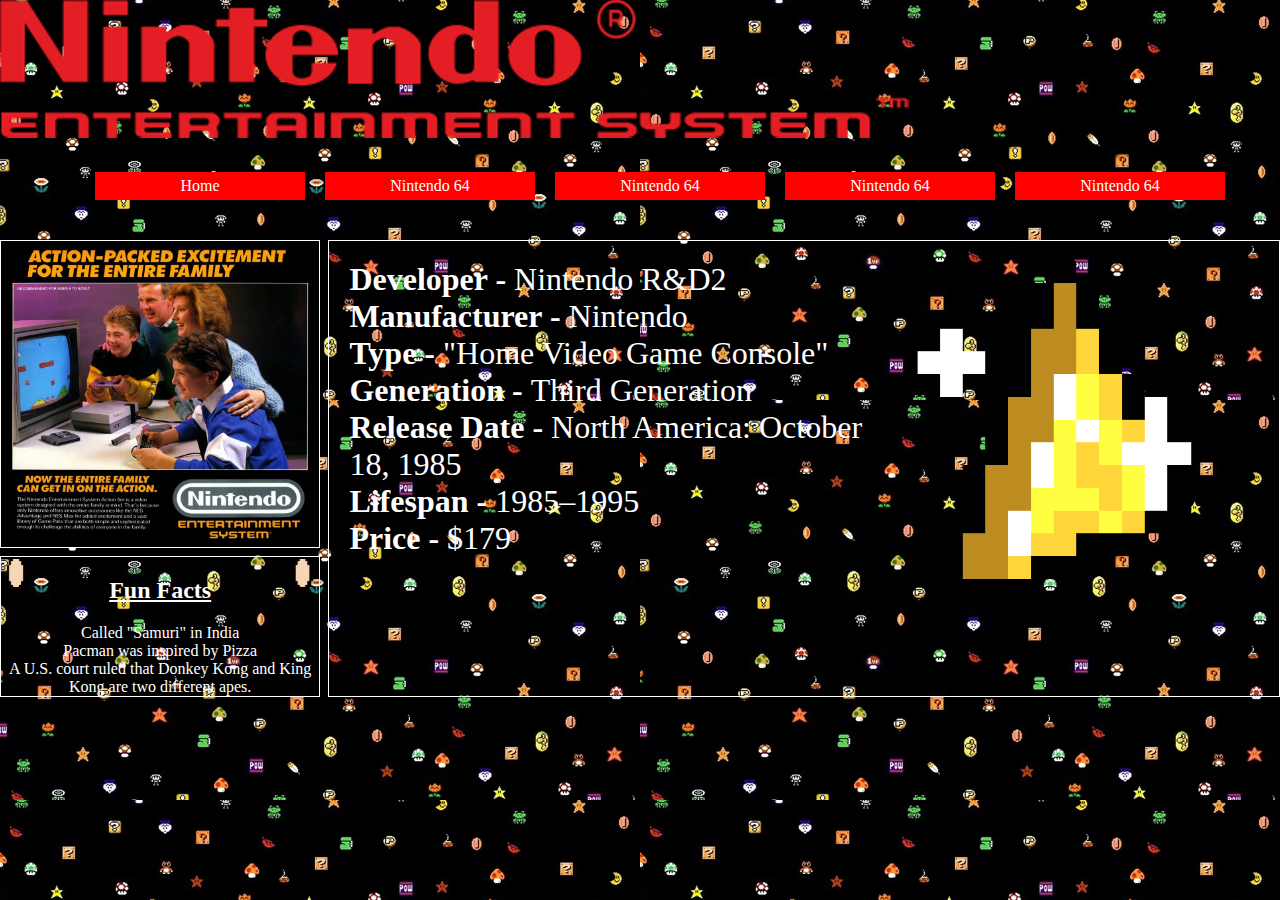
<file: NES.html>
<!DOCTYPE html>
<html lang="en">
<head>
    <meta charset="UTF-8">
    <meta http-equiv="X-UA-Compatible" content="IE=edge">
    <meta name="viewport" content="width=device-width, initial-scale=1.0">
    <title>Nintendo 64</title>
    <link rel="stylesheet" href="styles/main.css">
    <link rel="stylesheet" href="styles/NES.css">
</head>
<body>
    <header class="NES-header">
        <nav>
            <ul class="NES-nav-list">
                <a href="index.html"><li class="NES-nav-list-item">Home</li></a>
                <a href="n64.html"><li class="NES-nav-list-item">Nintendo 64</li></a>
                <a href="n64.html"><li class="NES-nav-list-item">Nintendo 64</li></a>
                <a href="n64.html"><li class="NES-nav-list-item">Nintendo 64</li></a>
                <a href="n64.html"><li class="NES-nav-list-item">Nintendo 64</li></a>
            </ul>
        </nav>
    </header>
    <main>
        <aside class="funFacts">
            <img src="img/NES_ad.jpeg" alt="Nintendo Entertainment System" class="NES-console-img">
            <div class="NES-funFacts">
                <aside><img src="img/coin.gif" class="left_coin"></aside>
                <aside><img src="img/coin.gif" class="right_coin"></aside>
                <h2 class="NES-funFacts-header">Fun Facts</h2>
            <p>Called "Samuri" in India</p>
            <p>Pacman was inspired by Pizza</p>
            <p>A U.S. court ruled that Donkey Kong and King Kong are two different apes.</p>
            </div>
        </aside>
        <div class="NES-main-content">
            <aside><img src="img/triforce.gif" class="triforce_img"></aside>
            <p><b>Developer - </b>Nintendo R&D2</p>
            <p><b>Manufacturer - </b>Nintendo</p>
            <p><b>Type - </b>"Home Video Game Console"</p>
            <p><b>Generation - </b>Third Generation</p>
            <p><b>Release Date - </b>North America: October 18, 1985</p>
            <p><b>Lifespan - </b>1985–1995</p>
            <p><b>Price - </b>$179</p>
        </div>
    </main>
</body>
</html>

</body>
</html>
</file>
<file: styles/main.css>
body {
    background-image: url("../img/background.jpg");
    background-color: #000; 
    padding: 0;
    margin: 0;
}

.logo-container {
    display: flex;
    justify-content: center;
    margin: 50px;
    width: 100%,
}

.logo {
    height: 200px;
}

a {
    text-decoration: none;
}

p {
    padding: 0;
    margin: 0;
}

/*Nav*/

.nav {
    display: flex;
    justify-content: center;
}

.mainTable {
    border: 1px white solid;
    width: 500px;
    height: 250px;
    text-align: center;
}

td {
    border: 1px white solid;
    color: white;
    width: 250px;
    height: 250px;
}


td img {
    height: 100%;
    width: 100%;
}

.gc__header {
    border: 2px solid white;
    margin: 0;
}
</file>
<file: styles/gameboy.css>
body {
    color: rgb(0, 255, 0)
}

.game-nav-list {
    display: flex;
}

.game-nav-list-item {
    color: black;
    background: rgb(0, 255, 0);
    padding: 20px;
    margin: 10px;
}

.img {
    width: 350px;
    border: 10px double rgb(255, 0, 255);
}

ul {
    list-style-type: none;
}

.game-aside {
    width: 25%;
    background: rgba(0, 0, 0, .75);
    float: right;
    border: 2px solid rgb(0, 255, 0);
    margin: 30px;
    padding: 20px;
}

.game-funFacts-header {
    color: white;
}

.game-main-content-header {
    color: white;
}

h2 {
    color: white;
}

.game-main-content {
    width: auto;
    background: rgba(0, 0, 0, .75);
    border: 5px solid rgb(0, 255, 0);
    margin: 30px;
    padding: 20px;
}

hr {
    border: 2px dashed rgb(255, 0, 255);
}
</file>
<file: styles/gc.css>
body {
    background-image: url("../img/gc-background.jpg");
    background-color: #000;
}

.logo-container {
    display: flex;
    justify-content: center;
    margin: 50px;
    width: 100%,
}

.logo {
    height: 200px;
}


/* GameCube */

.gc-header {
    background-image: url("../img/gc-header.png");
    margin: 5px;
    padding: 0;
    border: 1px white solid;
    height: 136px;
    display: flex;
    justify-content: center;
    align-items: flex-end;
} 

.gc-nav-list {
    display: flex;
    margin: 0;
}

.gc-nav-list-item {
    background-color: #000;
    width: 100px;
    list-style: none;
    text-align: center;
    padding: 5px;
    border: 1px white solid;
    color: white;
    margin: 0 10px;
}

.gc-nav-list-item:hover {
    background-color: white;
    color: black;
}

/* Make a class for 'main' & 'aside' */

main {
    display: flex;
    color: white;
}

aside {
    width: 30%;
    margin: 5px;
}

/* ---------------- */

.gc-console-img {
    border: 1px white solid;
    width: 100%;
}

.gc-funFacts {
    border: 1px white solid;
    text-align: center;
}

.gc-funFacts-header {
    color: #6545B2;
    text-decoration: underline solid gold;
}

.gc-funFacts-list {
    padding: 30px;
}

.gc-funFacts-list h1 {
color: #6545B2;
}

.gc-main-content {
    border: 1px white solid;
    width: 70%;
    margin: 5px;
    padding: 30px;
}

.gc-main-content h1 {
    color: #6545B2;
    text-align: center;
}

.gc-main-content-header {
    text-align: center;
    font-size: 70px;
    margin-top: 5px;
    text-decoration: underline solid gold;
}

.gc-content-gif {
    width: 60%;
    margin: auto;
    display: block;
}

/*Nav*/

table {
    border: 1px white solid;
    width: 500px;
    height: 250px;
    text-align: center;
}

td {
    border: 1px white solid;
    color: white;
    width: 250px;
    height: 250px;
}

tr {
    width: 250px;
    height: 250px;
}


.nav {
    display: flex;
    justify-content: center;
}

td img {
    height: 100%;
    width: 100%;
}

.gc__header {
    border: 2px solid white;
    margin: 0;
}

.tab {
    text-indent:40px 
}
</file>
<file: styles/n64.css>
/*N64*/

.n64-header {
    background-image: url("../img/n64classic-header.jpg");
    margin: 5px;
    padding: 0;
    border: 1px white solid;
    height: 136px;
    display: flex;
    justify-content: center;
    align-items: flex-end;
} 

.n64-nav-list {
    display: flex;
    margin: 0;
}

.n64-nav-list-item {
    background-color: #000;
    width: 100px;
    list-style: none;
    text-align: center;
    padding: 5px;
    border: 1px white solid;
    color: white;
    margin: 0 10px;
}

.n64-nav-list-item:hover {
    background-color: white;
    color: black;
}

.n64-main {
    display: flex;
    color: white;
}

.n64-aside {
    width: 30%;
    margin: 5px;
}

.n64-console-img {
    border: 1px white solid;
    width: 100%;
}

.n64-funFacts {
    border: 1px white solid;
    text-align: center;
}

.n64-funFacts-header {
    text-decoration: underline solid white;
}

.n64-main-content {
    border: 1px white solid;
    width: 70%;
    margin: 5px;
}

.n64-main-content-header {
    text-align: center;
    font-size: 70px;
    margin-top: 5px;
    text-decoration: underline solid white;
}

.n64-funFacts-list {
    display: flex;
    flex-direction: column;
    justify-content: center;
    padding: 0;
    margin: 20px
}

.n64-funFacts-list li{
    list-style: none;
    margin: 20px;
    border-bottom: 1px white solid;
}

.n64-main-content-list h2  {
    text-decoration: underline solid white;
}

.n64-main-content-list p {
   line-height: 40px; 
   margin: 30px;
   text-align: center;
}

.n64-main-content-list li {
    list-style: none;
}
</file>
<file: styles/NES.css>
/*NES*/

.NES_nav {
    display: flex;
    justify-content: center;
    width: 100%
}

.NES-header {
    background-image: url("../img/NES_nav.png");
    background-repeat: no-repeat;
    margin: 0;
    padding: 0;
    padding-bottom: 40px;
    height: 200px;
    width: 100%;
    display: flex;
    align-items: flex-end;
    justify-content: space-around;
} 

.NES-nav-list {
    display: flex;
    align-items: stretch;
    margin: 0;
}

.NES-nav-list-item {
    background-color: #000;
    width: 200px;
    list-style: none;
    text-align: center;
    padding: 5px;
    background-color: red;
    color: white;
    margin: 0 10px;
}

.NES-nav-list-item:hover {
    background-color: black;
    color: red;
}

main {
    display: flex;
    color: white;
}

.funFacts {

    width: 35%;
    margin-right: 4px;
}

.NES-funFacts {
    width: 100%;
    margin-top: 2px;
    border: 1px white solid;
    text-align: center;
}

.NES-console-img {
    border: 1px white solid;
    margin-bottom: 2px;
    width: 100%;
}

.triforce_img {

    width: 40%;
    float: right;
}


.NES-funFacts-header {
    text-decoration: underline solid white;
}

.left_coin {
width: 10%;
float: left;

}

.right_coin {
width: 10%;
float: right;
}

.NES-main-content {

    border: 1px white solid;
    padding: 20px;
    width: 100%;
    margin-left: 6px;
    font-size: 2em;
}
</file>
